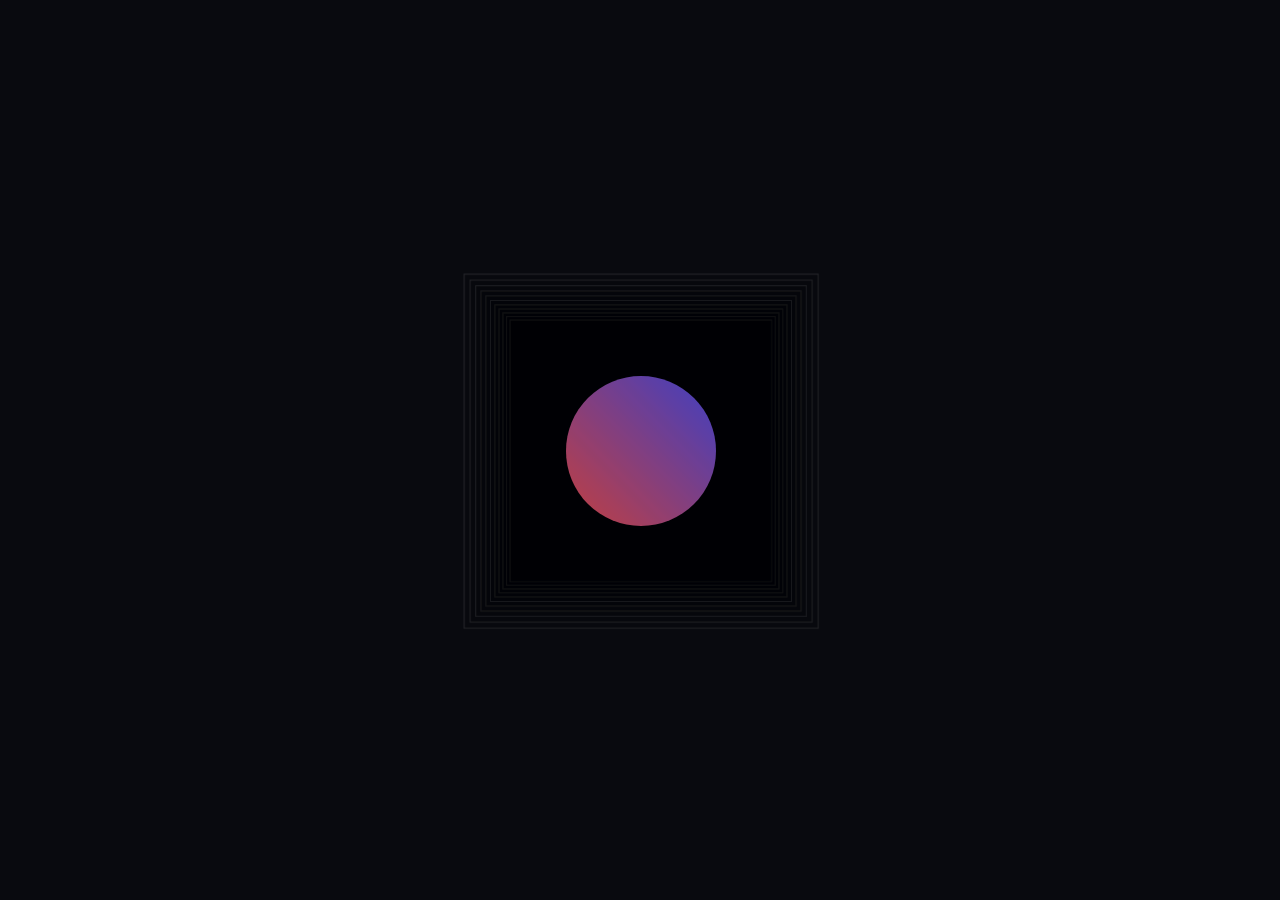
<file: index3.html>
<!DOCTYPE html>
<html lang="en">
<head>
    <meta charset="UTF-8">
    <meta name="viewport" content="width=device-width, initial-scale=1.0">
    <title>3D Mouse Control</title>
    <style>
        body {
            margin: 0;
            height: 100vh;
            display: flex;
            justify-content: center;
            align-items: center;
            background-color: #090a0f;
            overflow: hidden;
        }

        .scene {
            width: 300px;
            height: 300px;
            perspective: 1000px;
        }

        .cube {
            width: 100%;
            height: 100%;
            position: relative;
            transform-style: preserve-3d;
            transform: rotateX(0deg) rotateY(0deg);
            transition: transform 0.1s;
        }

        .layer {
            position: absolute;
            width: 100%;
            height: 100%;
            border: 1px solid rgba(255, 255, 255, 0.1);
            background: rgba(0, 0, 0, 0.05);
            transform: translateZ(0px);
        }

        .sphere {
            position: absolute;
            top: 50%;
            left: 50%;
            width: 50%;
            height: 50%;
            border-radius: 50%;
            background: linear-gradient(45deg, #f55, #55f);
            transform: translate(-50%, -50%);
        }
    </style>
</head>
<body>
    <div class="scene">
        <div class="cube">
            <div class="layer" style="transform: translateZ(-150px);"></div>
            <div class="layer" style="transform: translateZ(-120px);"></div>
            <div class="layer" style="transform: translateZ(-90px);"></div>
            <div class="layer" style="transform: translateZ(-60px);"></div>
            <div class="layer" style="transform: translateZ(-30px);"></div>
            <div class="layer" style="transform: translateZ(0px);">
                <div class="sphere"></div>
            </div>
            <div class="layer" style="transform: translateZ(30px);"></div>
            <div class="layer" style="transform: translateZ(60px);"></div>
            <div class="layer" style="transform: translateZ(90px);"></div>
            <div class="layer" style="transform: translateZ(120px);"></div>
            <div class="layer" style="transform: translateZ(150px);"></div>
        </div>
    </div>

    <script>
        const cube = document.querySelector('.cube');
        document.addEventListener('mousemove', (e) => {
            const x = (window.innerWidth / 2 - e.pageX) / 20;
            const y = (window.innerHeight / 2 - e.pageY) / 20;
            cube.style.transform = `rotateX(${y}deg) rotateY(${-x}deg)`;
        });
    </script>
</body>
</html>
</file>
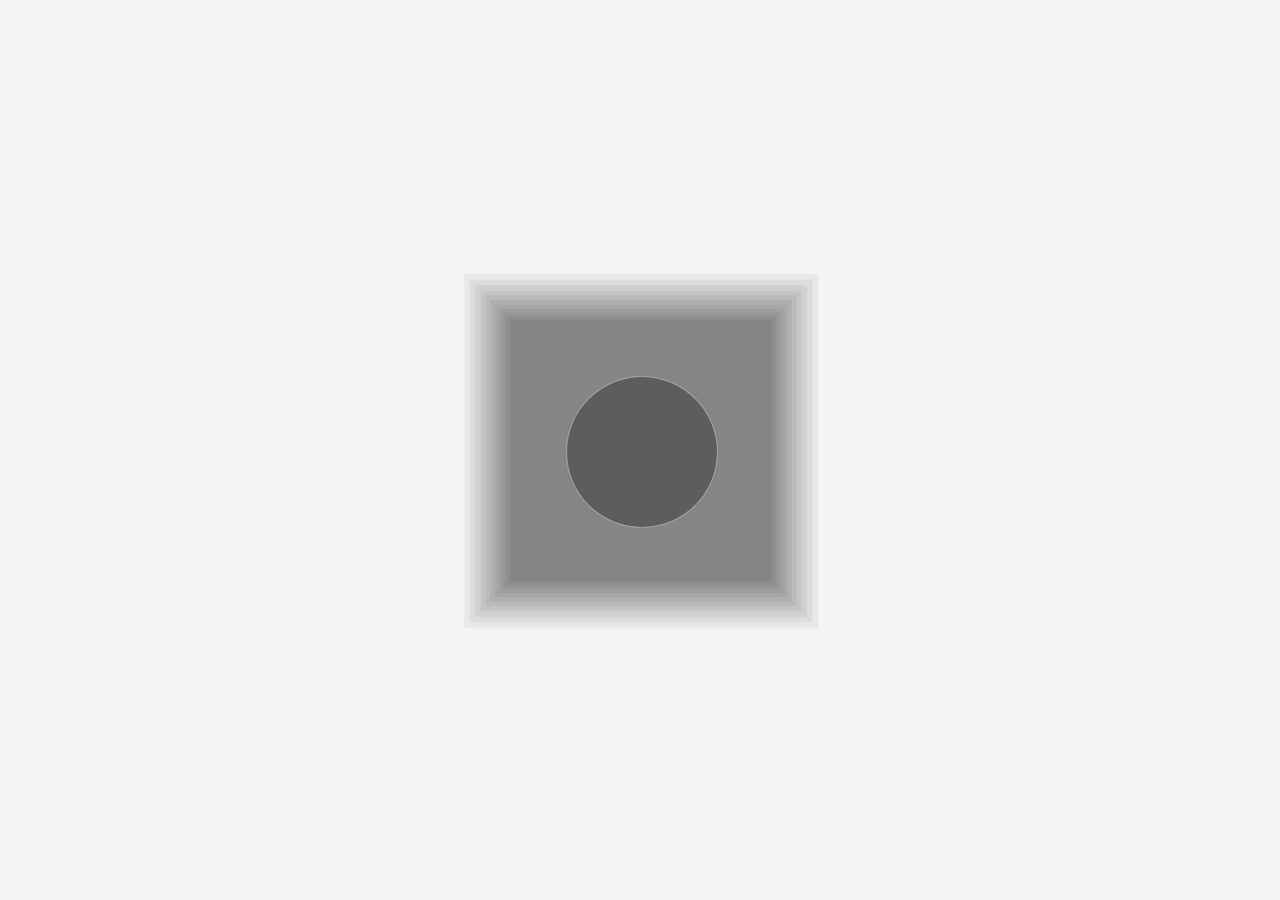
<file: index4.html>
<!DOCTYPE html>
<html lang="en">
<head>
    <meta charset="UTF-8">
    <meta name="viewport" content="width=device-width, initial-scale=1.0">
    <title>3D Layered Sphere</title>
    <style>
        body {
            margin: 0;
            height: 100vh;
            display: flex;
            justify-content: center;
            align-items: center;
            background-color: whitesmoke;
            overflow: hidden;
        }

        .scene {
            width: 300px;
            height: 300px;
            perspective: 1000px;
        }

        .cube {
            width: 100%;
            height: 100%;
            position: relative;
            transform-style: preserve-3d;
            transform: rotateX(0deg) rotateY(0deg);
            transition: transform 0.1s;
        }

        .layer {
            position: absolute;
            width: 100%;
            height: 100%;
            border: 1px solid rgba(255, 255, 255, 0.1);
            background: rgba(0, 0, 0, 0.05);
            transform: translateZ(0px);
        }

        .sphere {
            position: absolute;
            top: 50%;
            left: 50%;
            width: 50%;
            height: 50%;
            transform: translate(-50%, -50%);
            transform-style: preserve-3d;
        }

        .sphere-layer {
            position: absolute;
            width: 100%;
            height: 100%;
            border-radius: 50%;
            border: 1px solid rgba(255, 255, 255, 0.2);
            background: rgba(0, 0, 0, 0.05);
            transform: translateZ(0px);
        }
    </style>
</head>
<body>
    <div class="scene">
        <div class="cube">
            <!-- Cube Layers -->
            <div class="layer" style="transform: translateZ(-150px);"></div>
            <div class="layer" style="transform: translateZ(-120px);"></div>
            <div class="layer" style="transform: translateZ(-90px);"></div>
            <div class="layer" style="transform: translateZ(-60px);"></div>
            <div class="layer" style="transform: translateZ(-30px);"></div>
            <div class="layer" style="transform: translateZ(0px);">
                <!-- Sphere with Layers -->
                <div class="sphere">
                    <div class="sphere-layer" style="transform: translateZ(-15px);"></div>
                    <div class="sphere-layer" style="transform: translateZ(-10px);"></div>
                    <div class="sphere-layer" style="transform: translateZ(-5px);"></div>
                    <div class="sphere-layer" style="transform: translateZ(0px);"></div>
                    <div class="sphere-layer" style="transform: translateZ(5px);"></div>
                    <div class="sphere-layer" style="transform: translateZ(10px);"></div>
                    <div class="sphere-layer" style="transform: translateZ(15px);"></div>
                </div>
            </div>
            <div class="layer" style="transform: translateZ(30px);"></div>
            <div class="layer" style="transform: translateZ(60px);"></div>
            <div class="layer" style="transform: translateZ(90px);"></div>
            <div class="layer" style="transform: translateZ(120px);"></div>
            <div class="layer" style="transform: translateZ(150px);"></div>
        </div>
    </div>

    <script>
        const cube = document.querySelector('.cube');
        document.addEventListener('mousemove', (e) => {
            const x = (window.innerWidth / 2 - e.pageX) / 20;
            const y = (window.innerHeight / 2 - e.pageY) / 20;
            cube.style.transform = `rotateX(${y}deg) rotateY(${-x}deg)`;
        });
    </script>
</body>
</html>
</file>
